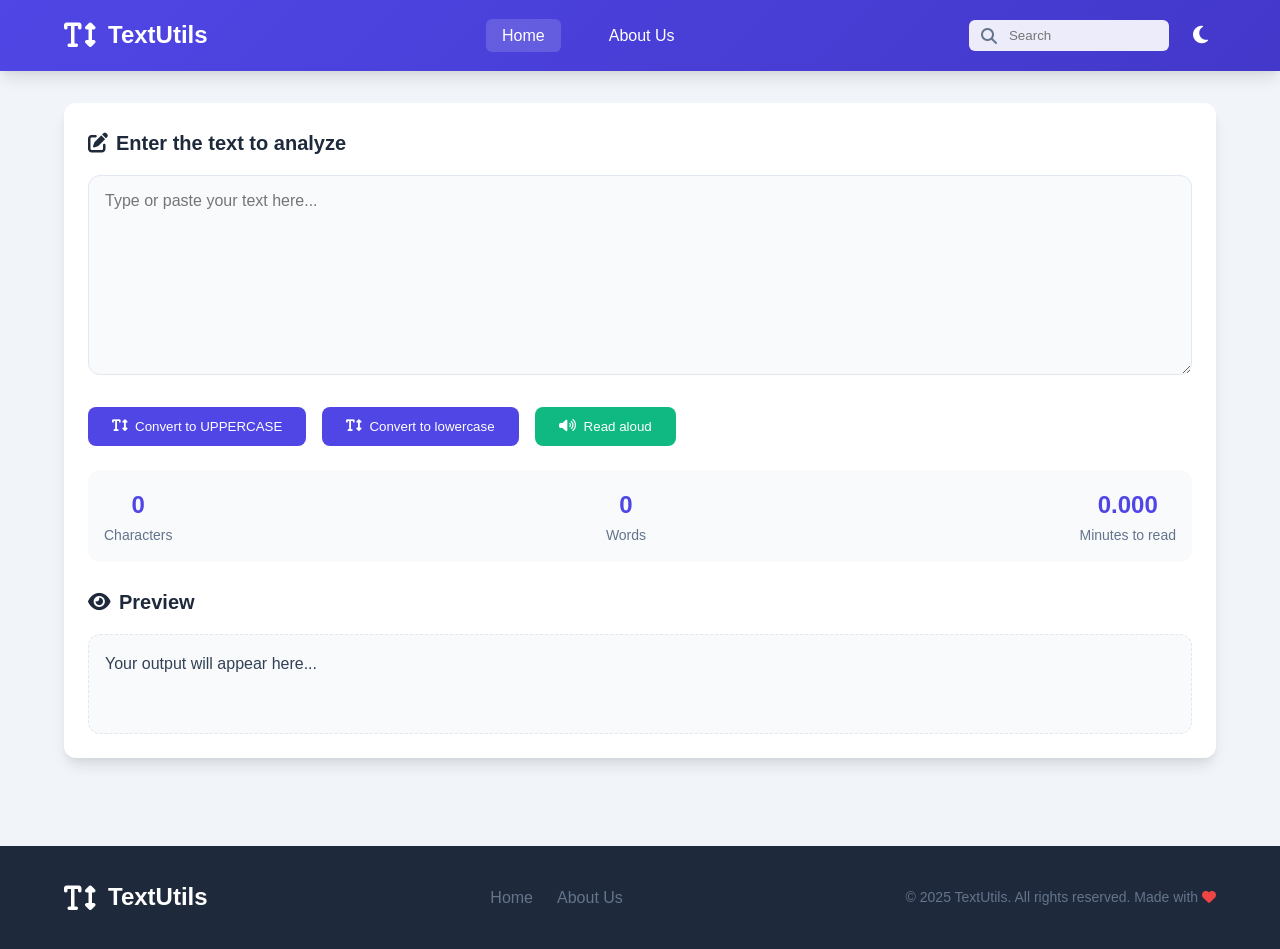
<file: index.html>
<!DOCTYPE html>
<html lang="en">
<head>
    <meta charset="UTF-8">
    <meta name="viewport" content="width=device-width, initial-scale=1.0">
    <title>TextUtils - Text Analysis Tool</title>
    <link rel="stylesheet" href="https://cdnjs.cloudflare.com/ajax/libs/font-awesome/6.4.0/css/all.min.css">
    <style>
        :root {
            --primary: #4f46e5;
            --primary-dark: #4338ca;
            --secondary: #f8fafc;
            --dark: #1e293b;
            --light: #f1f5f9;
            --text: #334155;
            --text-light: #64748b;
            --border: #e2e8f0;
            --success: #10b981;
            --warning: #f59e0b;
            --error: #ef4444;
            --radius: 12px;
            --shadow: 0 10px 15px -3px rgba(0, 0, 0, 0.1), 0 4px 6px -2px rgba(0, 0, 0, 0.05);
            --transition: all 0.3s ease;
        }

        * {
            margin: 0;
            padding: 0;
            box-sizing: border-box;
            font-family: 'Segoe UI', Tahoma, Geneva, Verdana, sans-serif;
        }

        body {
            background-color: var(--light);
            color: var(--text);
            line-height: 1.6;
            transition: var(--transition);
        }

        body.dark-mode {
            background-color: #0f172a;
            color: #e2e8f0;
            --secondary: #1e293b;
            --light: #0f172a;
            --text: #e2e8f0;
            --text-light: #94a3b8;
            --border: #334155;
        }

        .container {
            max-width: 1200px;
            margin: 0 auto;
            padding: 0 1.5rem;
        }

        /* Header Styles */
        header {
            background: linear-gradient(135deg, var(--primary) 0%, var(--primary-dark) 100%);
            color: white;
            box-shadow: var(--shadow);
            position: sticky;
            top: 0;
            z-index: 100;
        }

        .navbar {
            display: flex;
            justify-content: space-between;
            align-items: center;
            padding: 1rem 0;
        }

        .logo {
            display: flex;
            align-items: center;
            gap: 0.75rem;
            font-size: 1.5rem;
            font-weight: 700;
        }

        .logo i {
            font-size: 1.75rem;
        }

        .nav-links {
            display: flex;
            gap: 2rem;
            list-style: none;
        }

        .nav-links a {
            color: white;
            text-decoration: none;
            font-weight: 500;
            padding: 0.5rem 1rem;
            border-radius: 6px;
            transition: var(--transition);
        }

        .nav-links a:hover, .nav-links a.active {
            background-color: rgba(255, 255, 255, 0.15);
        }

        .nav-controls {
            display: flex;
            align-items: center;
            gap: 1rem;
        }

        .search-container {
            position: relative;
        }

        .search-container i {
            position: absolute;
            left: 12px;
            top: 50%;
            transform: translateY(-50%);
            color: var(--text-light);
        }

        .search-input {
            padding: 0.5rem 1rem 0.5rem 2.5rem;
            border: none;
            border-radius: 6px;
            background-color: rgba(255, 255, 255, 0.9);
            width: 200px;
            transition: var(--transition);
        }

        .search-input:focus {
            outline: none;
            width: 250px;
            background-color: white;
        }

        .dark-mode-toggle {
            background: none;
            border: none;
            color: white;
            font-size: 1.25rem;
            cursor: pointer;
            padding: 0.5rem;
            border-radius: 6px;
            transition: var(--transition);
        }

        .dark-mode-toggle:hover {
            background-color: rgba(255, 255, 255, 0.15);
        }

        /* Main Content */
        .main-content {
            padding: 2rem 0;
        }

        .card {
            background-color: white;
            border-radius: var(--radius);
            box-shadow: var(--shadow);
            padding: 1.5rem;
            margin-bottom: 1.5rem;
            transition: var(--transition);
        }

        body.dark-mode .card {
            background-color: #1e293b;
        }

        .card-title {
            font-size: 1.25rem;
            font-weight: 600;
            margin-bottom: 1rem;
            color: var(--dark);
            display: flex;
            align-items: center;
            gap: 0.5rem;
        }

        body.dark-mode .card-title {
            color: #e2e8f0;
        }

        .text-input {
            width: 100%;
            min-height: 200px;
            padding: 1rem;
            border: 1px solid var(--border);
            border-radius: var(--radius);
            resize: vertical;
            font-size: 1rem;
            transition: var(--transition);
            background-color: var(--secondary);
        }

        body.dark-mode .text-input {
            background-color: #334155;
            border-color: #475569;
            color: #e2e8f0;
        }

        .text-input:focus {
            outline: none;
            border-color: var(--primary);
            box-shadow: 0 0 0 3px rgba(79, 70, 229, 0.1);
        }

        .action-buttons {
            display: flex;
            gap: 1rem;
            flex-wrap: wrap;
            margin: 1.5rem 0;
        }

        .btn {
            padding: 0.75rem 1.5rem;
            border: none;
            border-radius: 8px;
            font-weight: 500;
            cursor: pointer;
            transition: var(--transition);
            display: flex;
            align-items: center;
            gap: 0.5rem;
        }

        .btn-primary {
            background-color: var(--primary);
            color: white;
        }

        .btn-primary:hover {
            background-color: var(--primary-dark);
            transform: translateY(-2px);
        }

        .btn-secondary {
            background-color: var(--secondary);
            color: var(--text);
            border: 1px solid var(--border);
        }

        body.dark-mode .btn-secondary {
            background-color: #334155;
            color: #e2e8f0;
            border-color: #475569;
        }

        .btn-secondary:hover {
            background-color: var(--light);
        }

        body.dark-mode .btn-secondary:hover {
            background-color: #475569;
        }

        .btn-success {
            background-color: var(--success);
            color: white;
        }

        .btn-success:hover {
            background-color: #0da271;
            transform: translateY(-2px);
        }

        .stats {
            display: flex;
            justify-content: space-between;
            background-color: var(--secondary);
            padding: 1rem;
            border-radius: var(--radius);
            margin: 1.5rem 0;
            flex-wrap: wrap;
            gap: 1rem;
        }

        body.dark-mode .stats {
            background-color: #334155;
        }

        .stat-item {
            display: flex;
            flex-direction: column;
            align-items: center;
            text-align: center;
        }

        .stat-value {
            font-size: 1.5rem;
            font-weight: 700;
            color: var(--primary);
        }

        body.dark-mode .stat-value {
            color: #818cf8;
        }

        .stat-label {
            font-size: 0.875rem;
            color: var(--text-light);
        }

        .preview {
            background-color: var(--secondary);
            padding: 1rem;
            border-radius: var(--radius);
            min-height: 100px;
            border: 1px dashed var(--border);
            margin-top: 1rem;
        }

        body.dark-mode .preview {
            background-color: #334155;
            border-color: #475569;
        }

        /* Footer */
        footer {
            background-color: var(--dark);
            color: white;
            padding: 2rem 0;
            margin-top: 2rem;
        }

        .footer-content {
            display: flex;
            justify-content: space-between;
            align-items: center;
            flex-wrap: wrap;
            gap: 1.5rem;
        }

        .footer-links {
            display: flex;
            gap: 1.5rem;
        }

        .footer-links a {
            color: var(--text-light);
            text-decoration: none;
            transition: var(--transition);
        }

        .footer-links a:hover {
            color: white;
        }

        .copyright {
            color: var(--text-light);
            font-size: 0.875rem;
        }

        /* Responsive Design */
        @media (max-width: 768px) {
            .navbar {
                flex-direction: column;
                gap: 1rem;
            }
            
            .nav-links {
                gap: 1rem;
            }
            
            .search-input {
                width: 150px;
            }
            
            .search-input:focus {
                width: 180px;
            }
            
            .action-buttons {
                flex-direction: column;
            }
            
            .btn {
                width: 100%;
                justify-content: center;
            }
            
            .stats {
                flex-direction: column;
                align-items: center;
            }
            
            .footer-content {
                flex-direction: column;
                text-align: center;
            }
        }
    </style>
</head>
<body>
    <header>
        <div class="container">
            <nav class="navbar">
                <div class="logo">
                    <i class="fas fa-text-height"></i>
                    <span>TextUtils</span>
                </div>
                <ul class="nav-links">
                    <li><a href="#" class="active">Home</a></li>
                    <li><a href="./aboutus.html">About Us</a></li>
                </ul>
                <div class="nav-controls">
                    <div class="search-container">
                        <i class="fas fa-search"></i>
                        <input type="text" class="search-input" placeholder="Search">
                    </div>
                    <button class="dark-mode-toggle" id="darkModeToggle">
                        <i class="fas fa-moon"></i>
                    </button>
                </div>
            </nav>
        </div>
    </header>

    <main class="main-content">
        <div class="container">
            <div class="card">
                <h2 class="card-title">
                    <i class="fas fa-edit"></i>
                    Enter the text to analyze
                </h2>
                <textarea class="text-input" id="textInput" placeholder="Type or paste your text here..."></textarea>
                
                <div class="action-buttons">
                    <button class="btn btn-primary" id="upperCaseBtn">
                        <i class="fas fa-text-height"></i>
                        Convert to UPPERCASE
                    </button>
                    <button class="btn btn-primary" id="lowerCaseBtn">
                        <i class="fas fa-text-height"></i>
                        Convert to lowercase
                    </button>
                    <button class="btn btn-success" id="readAloudBtn">
                        <i class="fas fa-volume-up"></i>
                        Read aloud
                    </button>
                </div>
                
                <div class="stats">
                    <div class="stat-item">
                        <span class="stat-value" id="charCount">0</span>
                        <span class="stat-label">Characters</span>
                    </div>
                    <div class="stat-item">
                        <span class="stat-value" id="wordCount">0</span>
                        <span class="stat-label">Words</span>
                    </div>
                    <div class="stat-item">
                        <span class="stat-value" id="readTime">0.008</span>
                        <span class="stat-label">Minutes to read</span>
                    </div>
                </div>
                
                <h2 class="card-title">
                    <i class="fas fa-eye"></i>
                    Preview
                </h2>
                <div class="preview" id="preview">
                    Your output will appear here...
                </div>
            </div>
        </div>
    </main>

    <footer>
        <div class="container">
            <div class="footer-content">
                <div class="logo">
                    <i class="fas fa-text-height"></i>
                    <span>TextUtils</span>
                </div>
                <div class="footer-links">
                    <a href="/index.html">Home</a>
                    <a href="./aboutus.html">About Us</a>
                </div>
                <div class="copyright">
                    &copy; 2025 TextUtils. All rights reserved. Made with <i class="fas fa-heart" style="color: #ef4444;"></i>
                </div>
            </div>
        </div>
    </footer>

    <script>
        // DOM Elements
        const textInput = document.getElementById('textInput');
        const upperCaseBtn = document.getElementById('upperCaseBtn');
        const lowerCaseBtn = document.getElementById('lowerCaseBtn');
        const readAloudBtn = document.getElementById('readAloudBtn');
        const charCount = document.getElementById('charCount');
        const wordCount = document.getElementById('wordCount');
        const readTime = document.getElementById('readTime');
        const preview = document.getElementById('preview');
        const darkModeToggle = document.getElementById('darkModeToggle');

        // Update character and word count
        textInput.addEventListener('input', updateStats);

        function updateStats() {
            const text = textInput.value;
            const charCountValue = text.length;
            const wordCountValue = text.trim() === '' ? 0 : text.trim().split(/\s+/).length;
            const readTimeValue = (wordCountValue / 200).toFixed(3);
            
            charCount.textContent = charCountValue;
            wordCount.textContent = wordCountValue;
            readTime.textContent = readTimeValue;
            
            preview.textContent = text || 'Your output will appear here...';
        }

        // Convert to uppercase
        upperCaseBtn.addEventListener('click', function() {
            textInput.value = textInput.value.toUpperCase();
            updateStats();
        });

        // Convert to lowercase
        lowerCaseBtn.addEventListener('click', function() {
            textInput.value = textInput.value.toLowerCase();
            updateStats();
        });

        // Read aloud functionality
        readAloudBtn.addEventListener('click', function() {
            const text = textInput.value;
            if (text.trim() === '') {
                alert('Please enter some text to read aloud.');
                return;
            }
            
            if ('speechSynthesis' in window) {
                const utterance = new SpeechSynthesisUtterance(text);
                window.speechSynthesis.speak(utterance);
            } else {
                alert('Your browser does not support text-to-speech functionality.');
            }
        });

        // Dark mode toggle
        darkModeToggle.addEventListener('click', function() {
            document.body.classList.toggle('dark-mode');
            const icon = darkModeToggle.querySelector('i');
            if (document.body.classList.contains('dark-mode')) {
                icon.classList.remove('fa-moon');
                icon.classList.add('fa-sun');
            } else {
                icon.classList.remove('fa-sun');
                icon.classList.add('fa-moon');
            }
        });

        // Initialize stats
        updateStats();
    </script>
</body>
</html>
</file>
